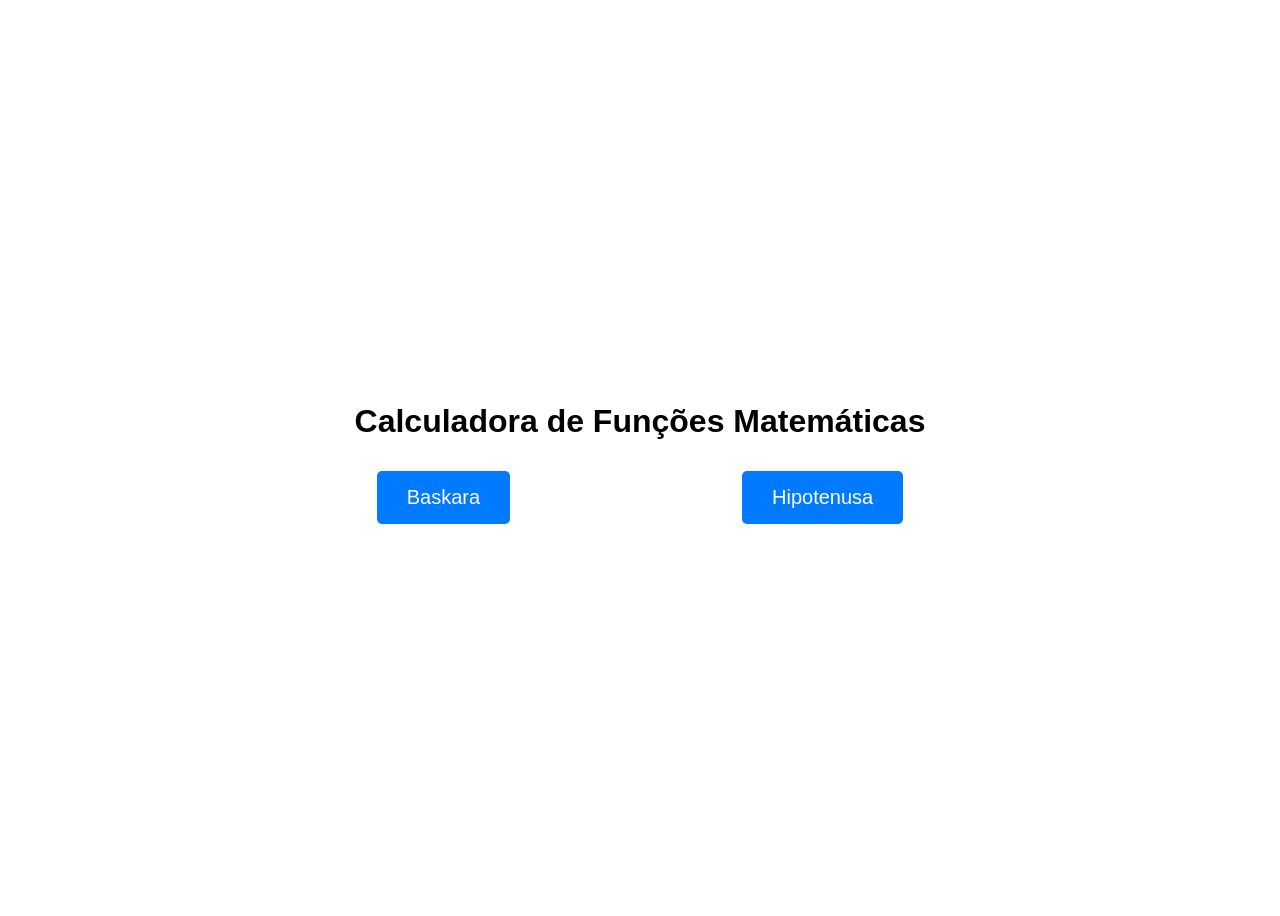
<file: index.html>
<!DOCTYPE html>
<html lang="pt-br">
  <head>
    <meta charset="UTF-8" />
    <meta name="viewport" content="width=device-width, initial-scale=1.0" />
    <title>Calculadora de Funções Matemáticas</title>
    <!-- Adicione seu CSS aqui -->
    <link rel="stylesheet" href="index.css" />
  </head>

  <body>
    <h1>Calculadora de Funções Matemáticas</h1>

    <div class="botao-container">
      <a href="baskara.html" class="botao">Baskara</a>

      <a href="hipotenusa.html" class="botao">Hipotenusa</a>
      
    </div>
  </body>
</html>
</file>
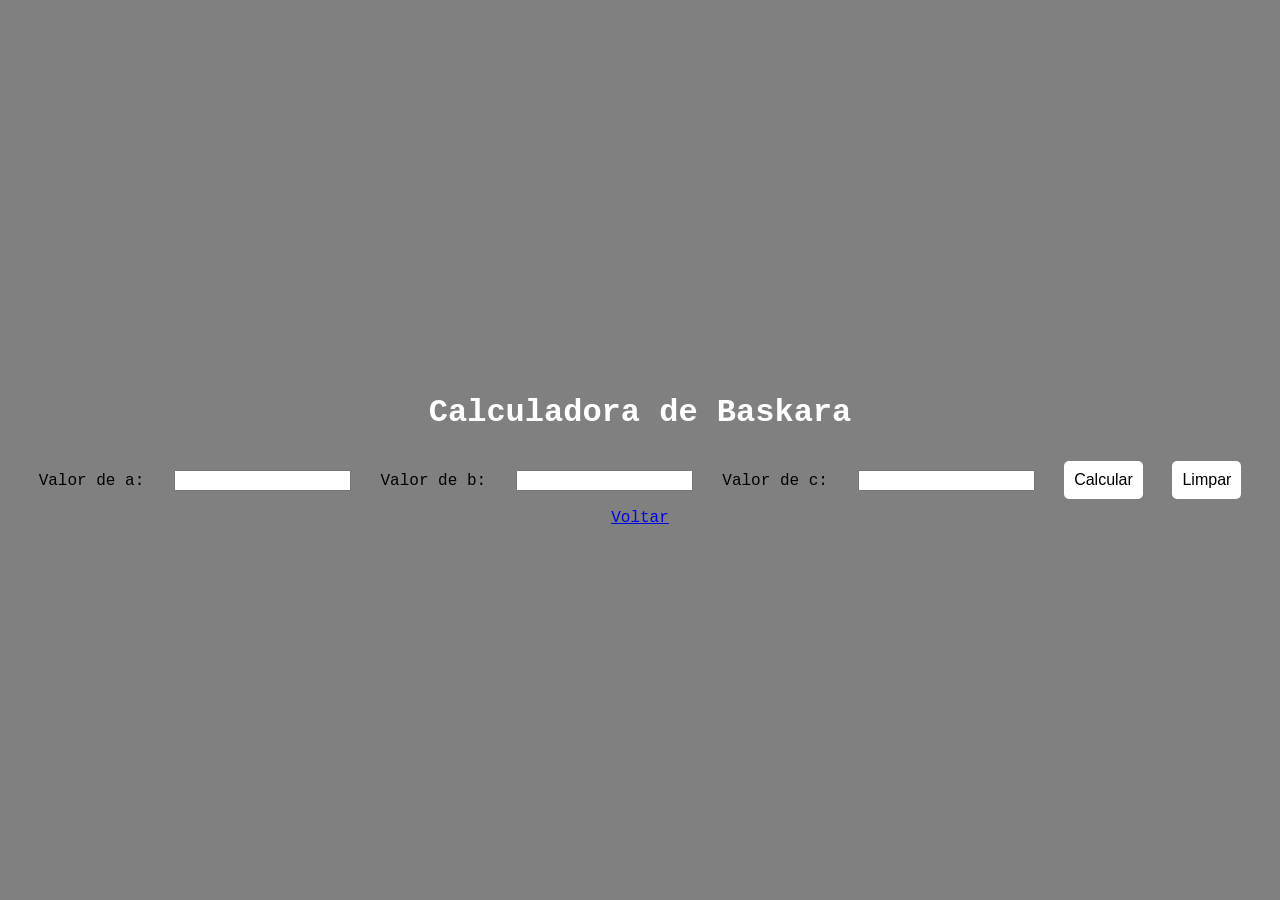
<file: baskara.html>
<!DOCTYPE html>
<html lang="pt-br">
  <head>
    <meta charset="UTF-8" />
    <meta name="viewport" content="width=device-width, initial-scale=1.0" />
    <title>Calculadora de Baskara</title>
    <!-- Adicione seu CSS aqui -->
    <link rel="stylesheet" href="baskara.css" />
  </head>

  <body>
    <h1>Calculadora de Baskara</h1>

    <div class="formulario">
      <label for="a">Valor de a:</label>
      <input type="number" id="a" />

      <label for="b">Valor de b:</label>
      <input type="number" id="b" />

      <label for="c">Valor de c:</label>
      <input type="number" id="c" />

      <button id="calcularBaskara">Calcular</button>
      <button id="limparBaskara">Limpar</button>

      <div id="resultadoBaskara"></div>
    </div>

    <a href="index.html" class="botao">Voltar</a>

    <!-- Adicione seu JavaScript aqui -->
    <script src="script.js"></script>
  </body>
</html>
</file>
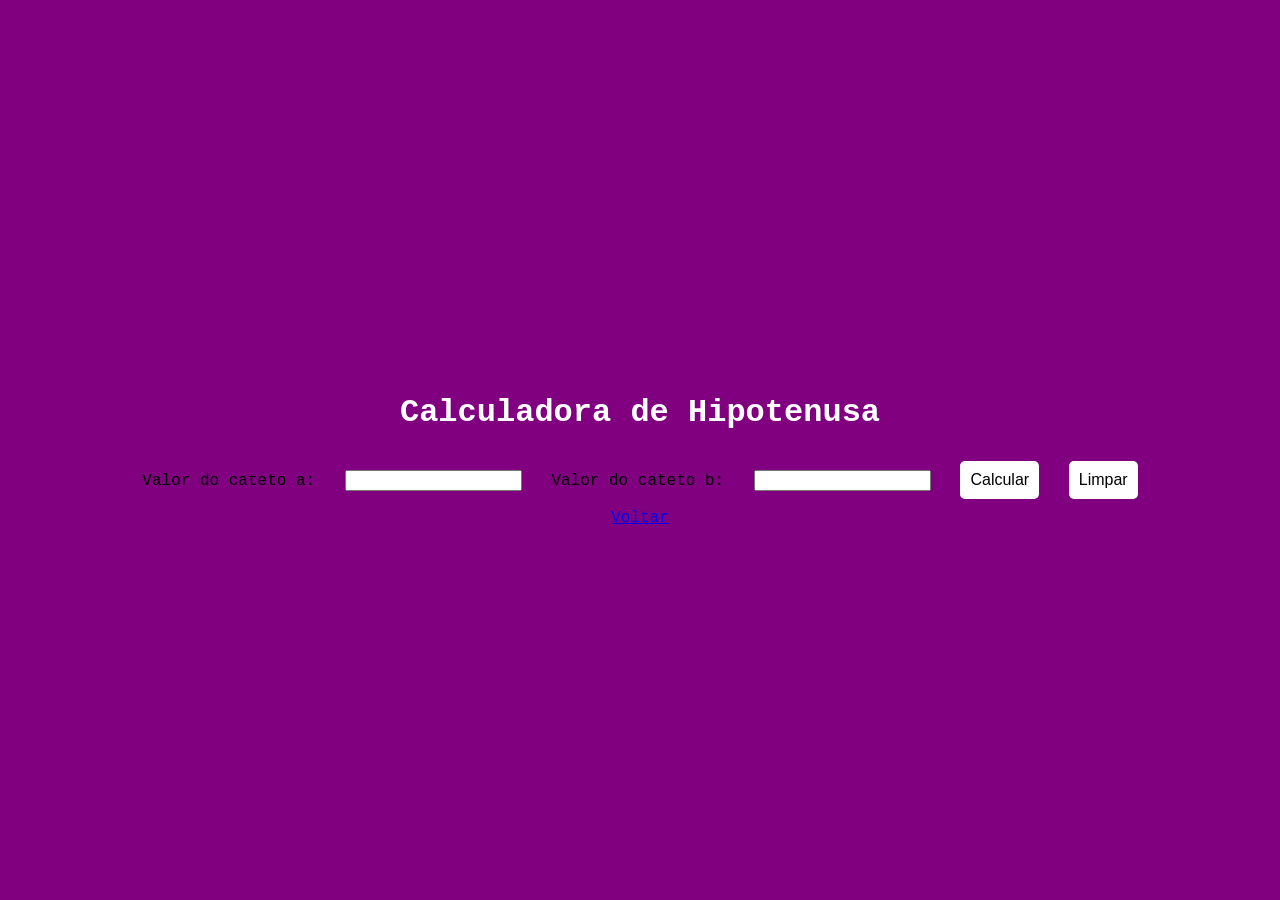
<file: hipotenusa.html>
<!DOCTYPE html>
<html lang="pt-br">
  <head>
    <meta charset="UTF-8" />
    <meta name="viewport" content="width=device-width, initial-scale=1.0" />
    <title>Calculadora de Hipotenusa</title>
    <!-- Adicione seu CSS aqui -->
    <link rel="stylesheet" href="hipotenusa.css" />
  </head>

  <body>
    <h1>Calculadora de Hipotenusa</h1>

    <div class="formulario">
      <label for="a">Valor do cateto a:</label>
      <input type="number" id="a" />

      <label for="b">Valor do cateto b:</label>
      <input type="number" id="b" />

      <button id="calcular">Calcular</button>
      <button id="limpar">Limpar</button>

      <div id="resultado"></div>
    </div>

    <a href="index.html" class="botao">Voltar</a>

    <!-- Adicione seu JavaScript aqui -->
    <script src="script.js"></script>
  </body>
</html>
</file>
<file: index.css>
body {
  font-family: Arial, sans-serif;
  display: flex;
  flex-direction: column;
  justify-content: center;
  align-items: center;
  height: 100vh;
}

.botao-container {
  display: flex;
  flex-wrap: wrap;
  justify-content: space-around;
  align-items: center;
  width: 60%;
}

.botao {
  display: inline-block;
  background-color: #007bff;
  color: white;
  padding: 15px 30px;
  margin: 10px;
  text-decoration: none;
  font-size: 20px;
  border-radius: 5px;
  text-align: center;
}

.botao:hover {
  background-color: #0056b3;
}
</file>
<file: baskara.css>
body {
  font-family: "Courier New", Courier, monospace;
  background-color: grey;
  display: flex;
  flex-direction: column;
  align-items: center;
  justify-content: center;
  height: 100vh;
  margin: 0;
  padding: 0;
  box-sizing: border-box;
}

h1 {
  color: white;
  margin-bottom: 20px;
}

label,
input,
button {
  margin: 10px;
}

button {
  padding: 10px;
  background-color: white;
  border: none;
  border-radius: 5px;
  cursor: pointer;
  font-size: 16px;
}

button:hover {
  background-color: #b3b3b3;
}

p {
  color: white;
  font-size: 20px;
  font-weight: bold;
}
</file>
<file: hipotenusa.css>
body {
  font-family: "Courier New", Courier, monospace;
  background-color: purple;
  display: flex;
  flex-direction: column;
  align-items: center;
  justify-content: center;
  height: 100vh;
  margin: 0;
  padding: 0;
  box-sizing: border-box;
}

h1 {
  color: white;
  margin-bottom: 20px;
}

label,
input,
button {
  margin: 10px;
}

button {
  padding: 10px;
  background-color: white;
  border: none;
  border-radius: 5px;
  cursor: pointer;
  font-size: 16px;
}

button:hover {
  background-color: #b3b3b3;
}

p {
  color: white;
  font-size: 20px;
  font-weight: bold;
}
</file>
